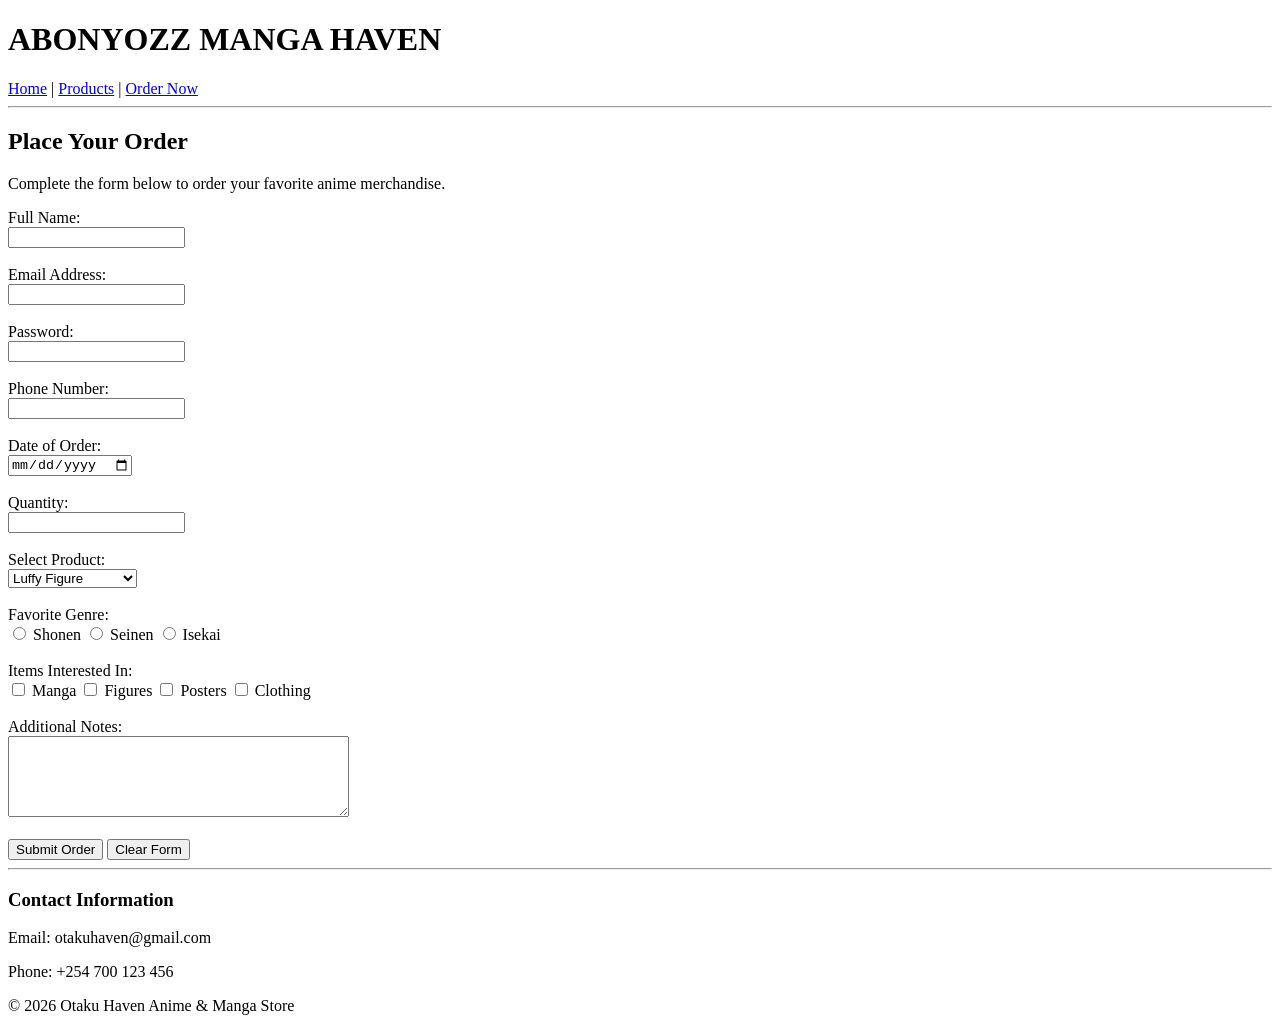
<file: order.html>
<!DOCTYPE html>
<html>
<head>
    <title>Manga Haven - Order Form</title>
</head>

<body>

    <h1>ABONYOZZ MANGA HAVEN</h1>

    <nav>
        <a href="index.html">Home</a> |
        <a href="products.html">Products</a> |
        <a href="order.html">Order Now</a>
    </nav>

    <hr>

    <h2>Place Your Order</h2>

    <p>
        Complete the form below to order your favorite anime merchandise.
    </p>

    <form>

        <label>Full Name:</label><br>
        <input type="text" required><br><br>

        <label>Email Address:</label><br>
        <input type="email" required><br><br>

        <label>Password:</label><br>
        <input type="password" required><br><br>

        <label>Phone Number:</label><br>
        <input type="tel"><br><br>

        <label>Date of Order:</label><br>
        <input type="date"><br><br>

        <label>Quantity:</label><br>
        <input type="number" min="1"><br><br>

        <label>Select Product:</label><br>

        <select>
            <option>Luffy Figure</option>
            <option>Gojo Figure</option>
            <option>One Piece Manga</option>
            <option>Anime Poster</option>
        </select>

        <br><br>

        <label>Favorite Genre:</label><br>

        <input type="radio" name="genre"> Shonen
        <input type="radio" name="genre"> Seinen
        <input type="radio" name="genre"> Isekai

        <br><br>

        <label>Items Interested In:</label><br>

        <input type="checkbox"> Manga
        <input type="checkbox"> Figures
        <input type="checkbox"> Posters
        <input type="checkbox"> Clothing

        <br><br>

        <label>Additional Notes:</label><br>

        <textarea rows="5" cols="40"></textarea>

        <br><br>

        <input type="submit" value="Submit Order">
        <input type="reset" value="Clear Form">

    </form>

    <hr>

    <h3>Contact Information</h3>

    <p>Email: otakuhaven@gmail.com</p>
    <p>Phone: +254 700 123 456</p>

    <footer>
        <p>&copy; 2026 Otaku Haven Anime & Manga Store</p>
    </footer>

</body>
</html>
</file>
